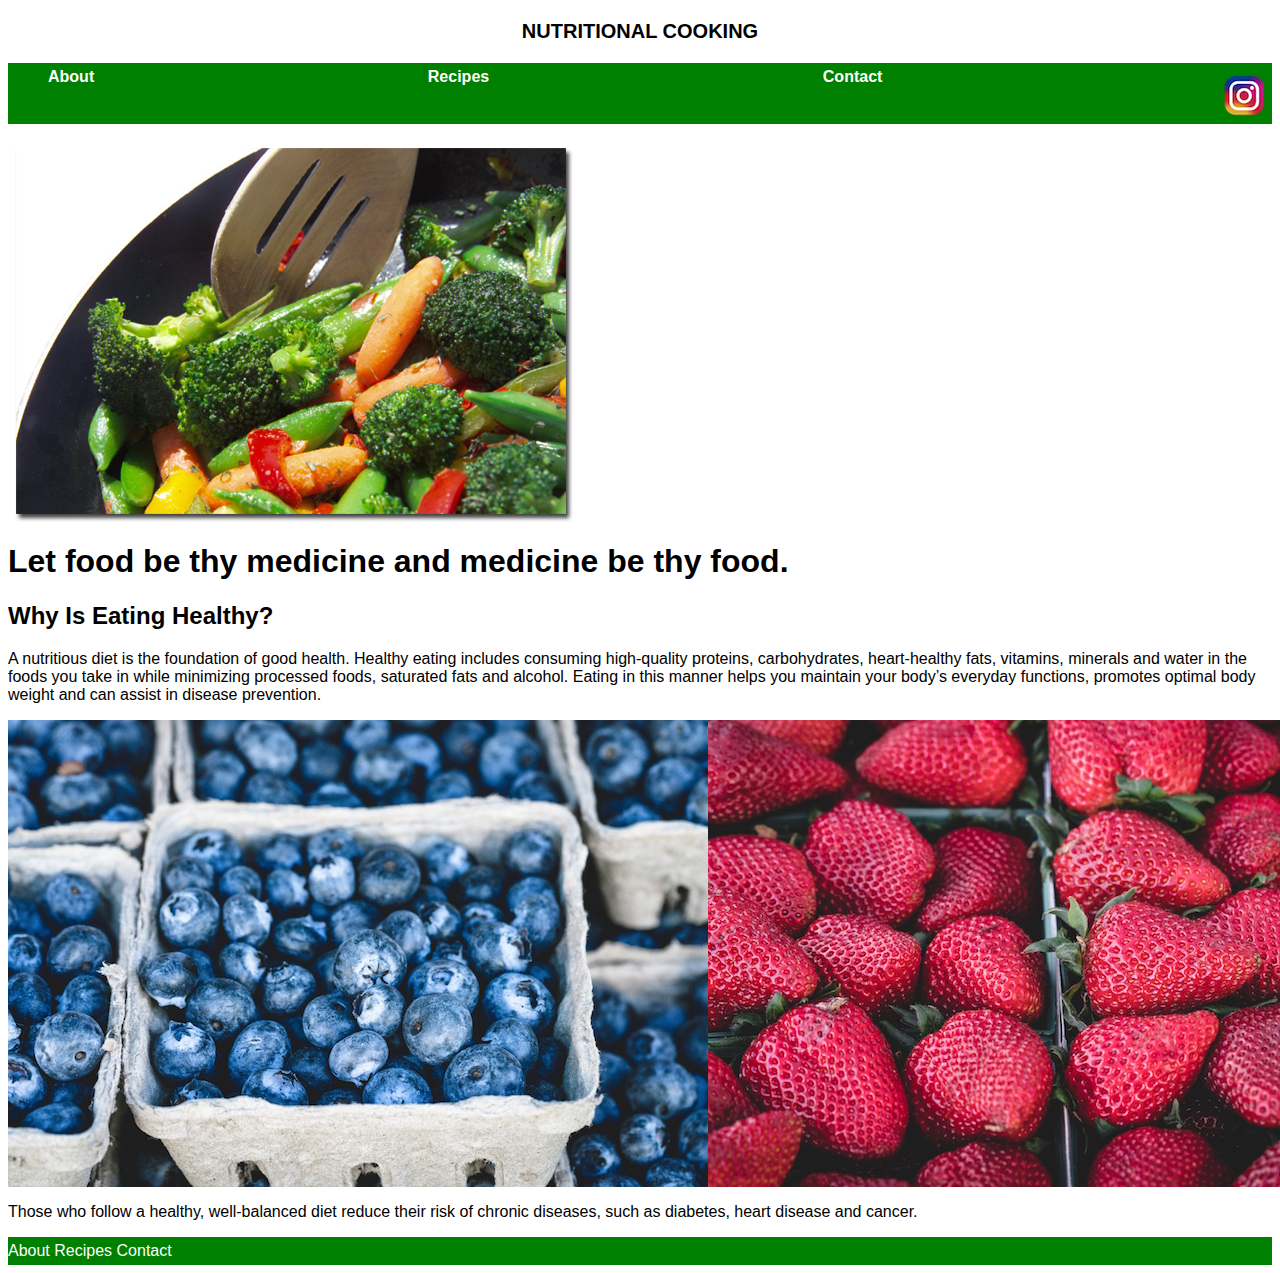
<file: index.html>
<!doctype html>
<html>
  <head>
    <link rel="stylesheet" type"text/css" href="style.css">
    <title>Nutritional Cooking</title>
  </head>
  
  <body>
   
    <header>
      <p><strong>NUTRITIONAL COOKING</strong></p>
    </header>
    
    <div class="nav">
      <ul>
        <a href="about.html"><strong>About</strong></a>
        <a href="recipes.html"><strong>Recipes</strong></a>
        <a href="contact.html"><strong>Contact</strong></a>
        <a href="https://www.instagram.com/nutritional_cooking"><img src="images/icone_ig.png"/>
        </a> 
      </ul>
    </div>
    
    <div class="cooking">
        <img src="images/cooking_01.jpg">
         <h1>Let food be thy medicine and medicine be thy food.</h1>
    </div>
    
   

    <div class="section">
      <h2>Why Is Eating Healthy?</h2>
      <p>A nutritious diet is the foundation of good health. Healthy eating includes consuming high-quality proteins, carbohydrates, heart-healthy fats, vitamins, minerals and water in the foods you take in while minimizing processed foods, saturated fats and alcohol. Eating in this manner helps you maintain your body’s everyday functions, promotes optimal body weight and can assist in disease prevention.</p>
    </div>

    
    <div class="fruits">
        <div class="mini">
            <img src="images/food_fruit_blueberry_01.jpeg">
            <img src="images/food_fruit_strawberry.jpeg">
            <img src="images/food_fruit_lemons.jpg">
        </div>
    </div>

    
    <p> Those who follow a healthy, well-balanced diet reduce their risk of chronic diseases, such as diabetes, heart disease and cancer.</p>

    <footer>
      <a href="about.html">About</a>
      <a href="recipes.html">Recipes</a>
      <a href="contact.html">Contact</a>

    </footer>
    
    
  </body>
</html>
</file>
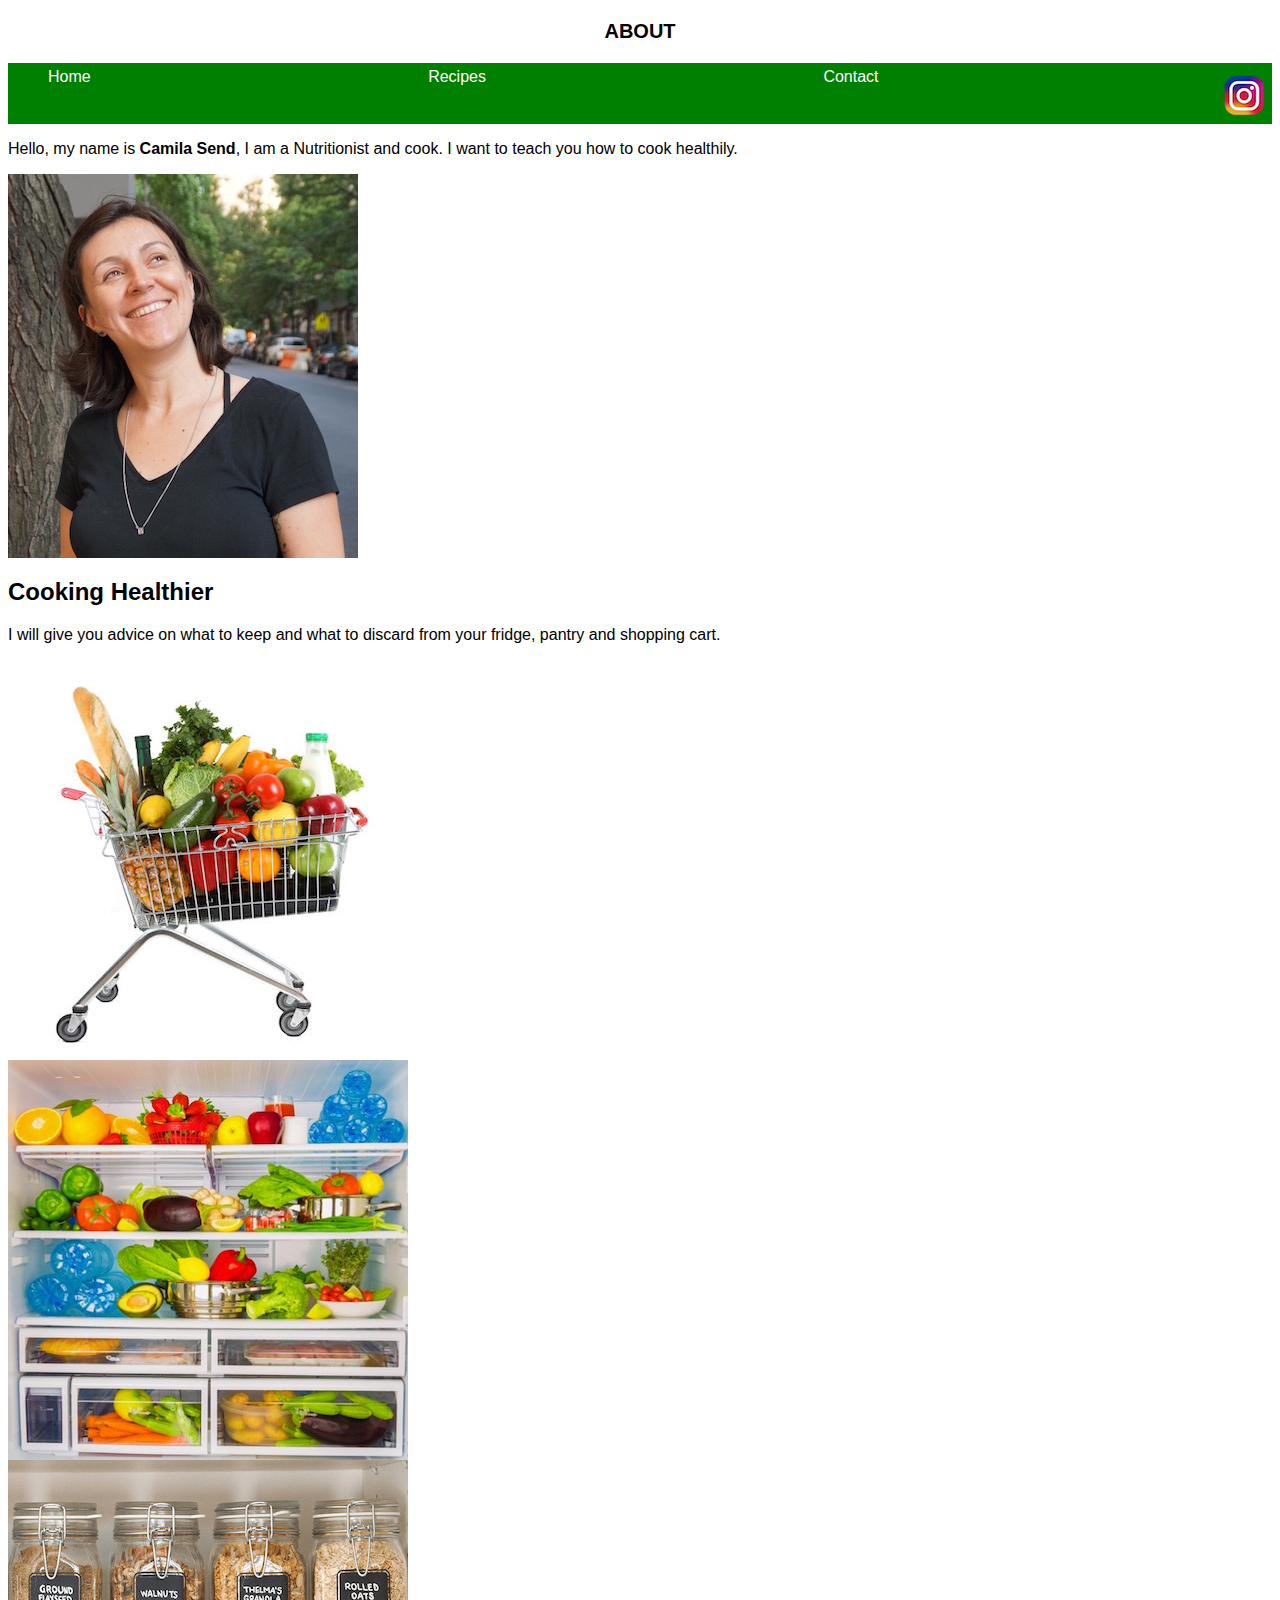
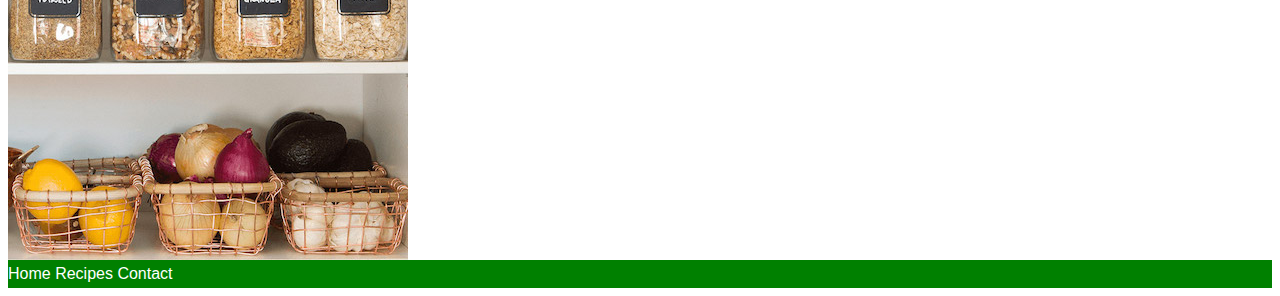
<file: about.html>
<!doctype html>
<html>
  <head>
    <link rel="stylesheet" type"text/css" href="style.css">
    <title> Nutritional Cook</title>
  </head>

  <body>

    <header>
      <p><strong>ABOUT</strong></p>
    </header>

    <div class="nav">
      <ul>
        <a href="index.html">Home</a>
        <a href="recipes.html">Recipes</a>
        <a href="contact.html">Contact</a>
        <a href="https://www.instagram.com/nutritional_cooking"><img src="images/icone_ig.png"/>
        </a> 
      </ul>
    </div>

    <p>Hello, my name is <strong>Camila Send</strong>, I am a Nutritionist and cook. 
      I want to teach you how to cook healthily.
    </p>

    <img src="images/camila.jpg">


    <h2>Cooking Healthier</h2>
    <p>I will give you advice on what to keep and what to discard from your fridge, pantry and shopping cart. </p>
    
    <div>
      <img src="images/market.jpg">
      <img src="images/fridge.jpg">
      <img src="images/pentry.jpg">
    </div>
    
    
    <footer>
      <a href="index.html">Home</a>
      <a href="recipes.html">Recipes</a>
      <a href="contact.html">Contact</a>

    </footer>


  </body>
</html>
</file>
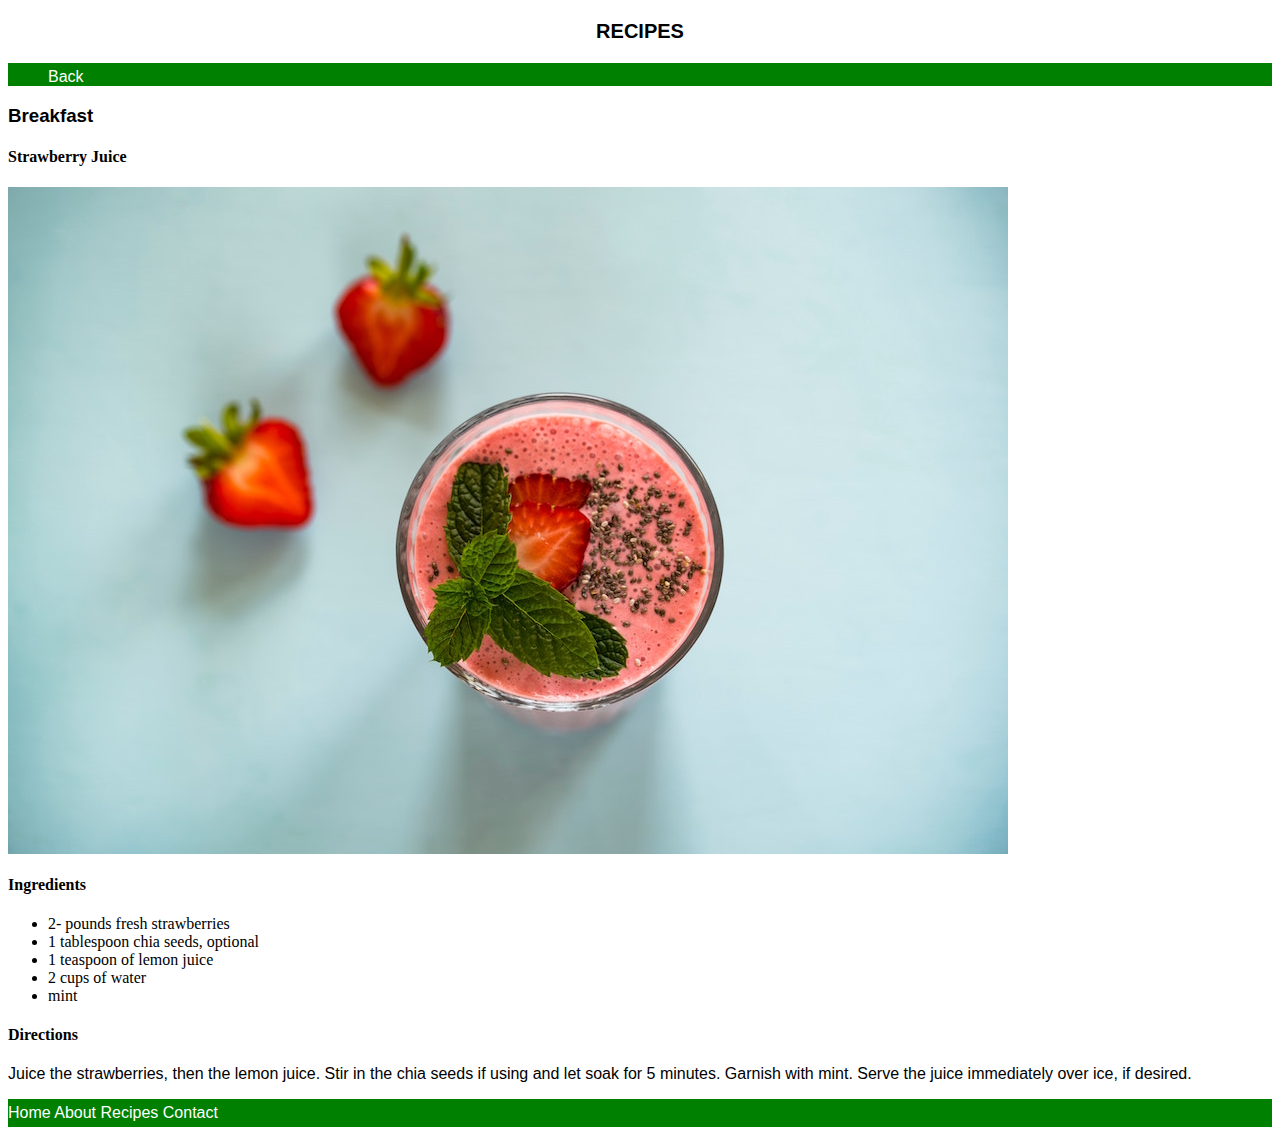
<file: breakfast.html>
<!doctype html>
<html>
  <head>
    <link rel="stylesheet" type"text/css" href="style.css">
    <title> Nutritional Cook</title>
  </head>

  <body>

    <header>
      <p><strong>RECIPES</strong></p>
    </header>

    <div class="nav">
      <ul>
        <a href="recipes.html">Back</a>
       </ul>
    </div>


    <h3>Breakfast</h3>
  
    <h4><strong>Strawberry Juice</strong></h4>
    <img src="images/breakfast.jpg">
    <h4>Ingredients</h4>
      <ul>
        <li>2- pounds fresh strawberries</li>
        <li>1 tablespoon chia seeds, optional</li>
        <li>1 teaspoon of lemon juice</li>
        <li>2 cups of water</li>
        <li>mint</li>
      </ul>
    
    <h4>Directions</h4>
    <p>
      Juice the strawberries, then the lemon juice. Stir in the chia seeds if using and let soak for 5 minutes. Garnish with mint. Serve the juice immediately over ice, if desired.</p>
    
    <footer>
        <a href="index.html">Home</a>
        <a href="about.html">About</a>
        <a href="recipes.html">Recipes</a>
        <a href="contact.html">Contact</a>
    </footer>


          </body>
        </html>
</file>
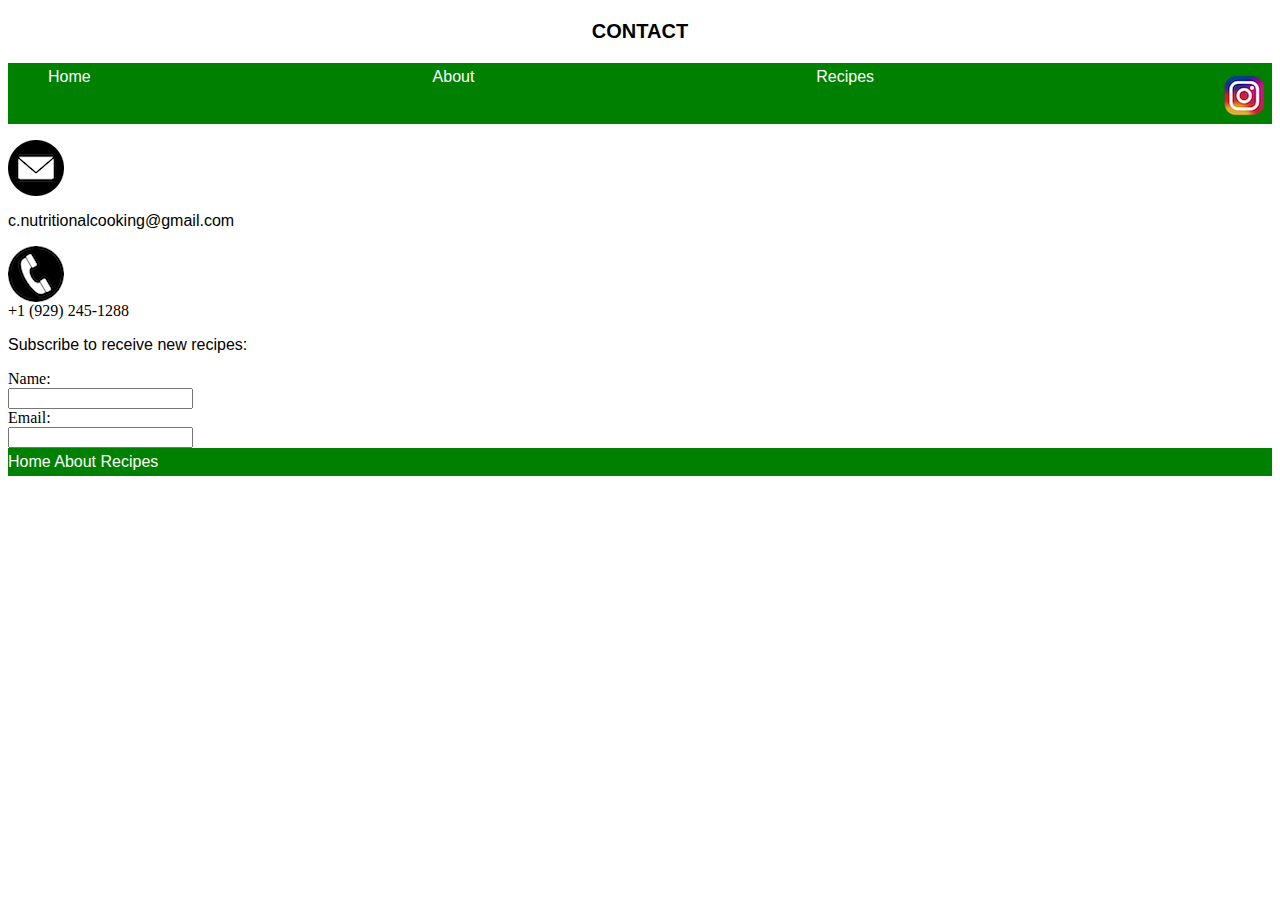
<file: contact.html>
<!doctype html>
<html>
  <head>
    <link rel="stylesheet" type"text/css" href="style.css">
    <title> Nutritional Cook</title>
  </head>

  <body>

    <header>
      <p><strong>CONTACT</strong></p>
    </header>

    <div class="nav">
      <ul>
        <a href="index.html">Home</a>
        <a href="about.html">About</a>
        <a href="recipes.html">Recipes</a>
        <a href="https://www.instagram.com/nutritional_cooking"><img src="images/icone_ig.png"/>
        </a> 
      </ul>
    </div>

    <img src="images/email.png">
    <p>c.nutritionalcooking@gmail.com</p>
    
    <img src="images/phone.png"
    <p>+1 (929) 245-1288</p>

    <p>Subscribe to receive new recipes:</p>
    <form>
      Name: <br />
      <input type="text"
      name="name">
      <br />
      
      Email: <br />
      <input type="text"name=email>
    </form>
    
    <footer>
      <a href="index.html">Home</a>
      <a href="about.html">About</a>
      <a href="recipes.html">Recipes</a>
    </footer>


  </body>
</html>
</file>
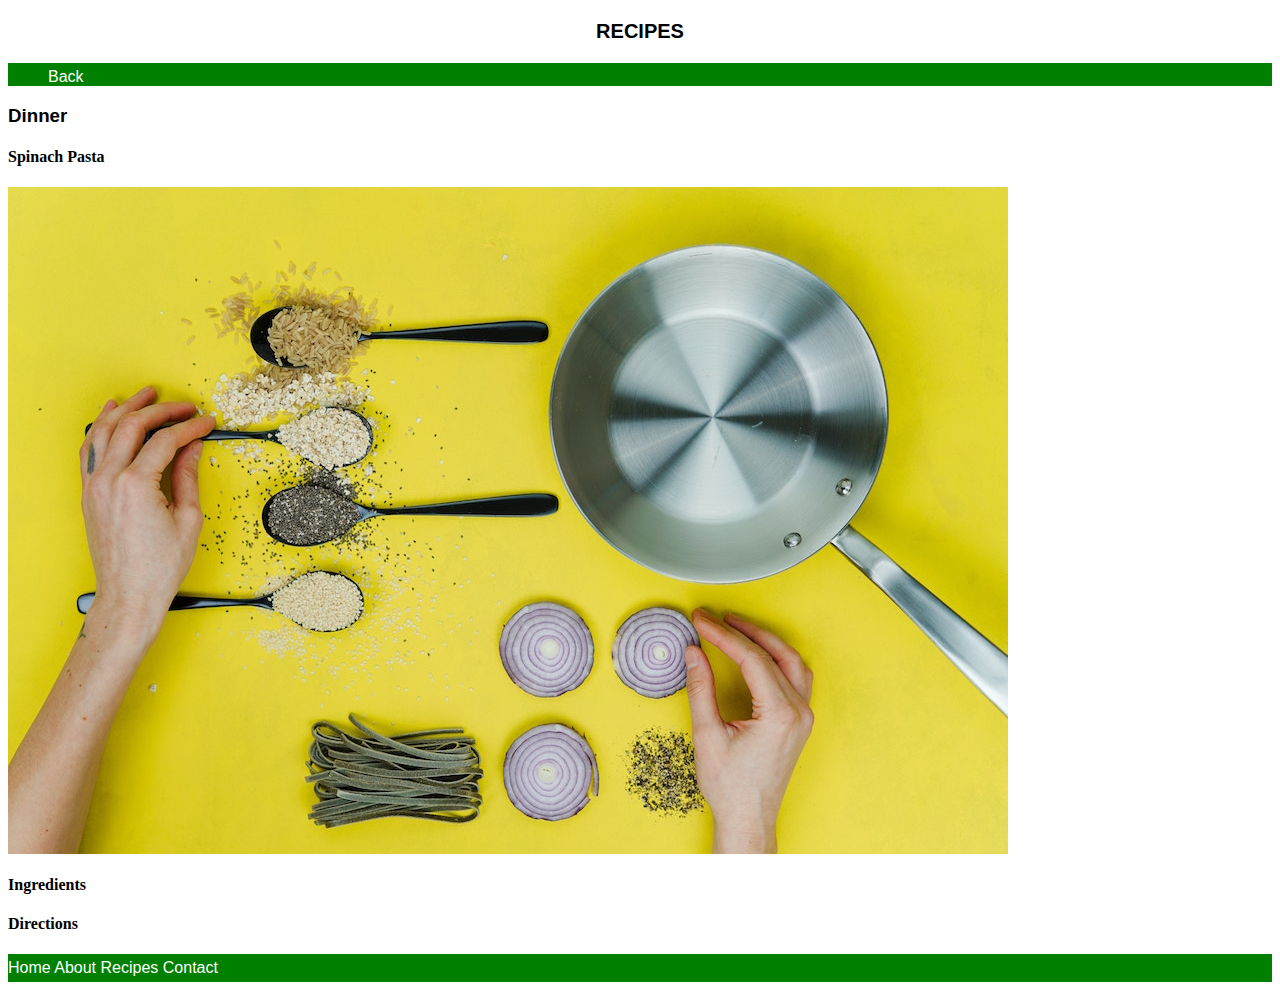
<file: dinner.html>
<!doctype html>
<html>
  <head>
    <link rel="stylesheet" type"text/css" href="style.css">
    <title> Nutritional Cook</title>
  </head>

  <body>

    <header>
      <p><strong>RECIPES</strong></p>
    </header>

    <div class="nav">
      <ul>
        <a href="recipes.html">Back</a>
      </ul>
    </div>

  
      
      <h3>Dinner</h3>

    <h4><strong>Spinach Pasta</strong></h4>
      <img src="images/dinner.jpg">
      <h4>Ingredients</h4>
      
  

      <h4>Directions</h4>
  
      
      
      
      
    <footer>
      <a href="index.html">Home</a>
      <a href="about.html">About</a>
      <a href="recipes.html">Recipes</a>
      <a href="contact.html">Contact</a>
    </footer>
</file>
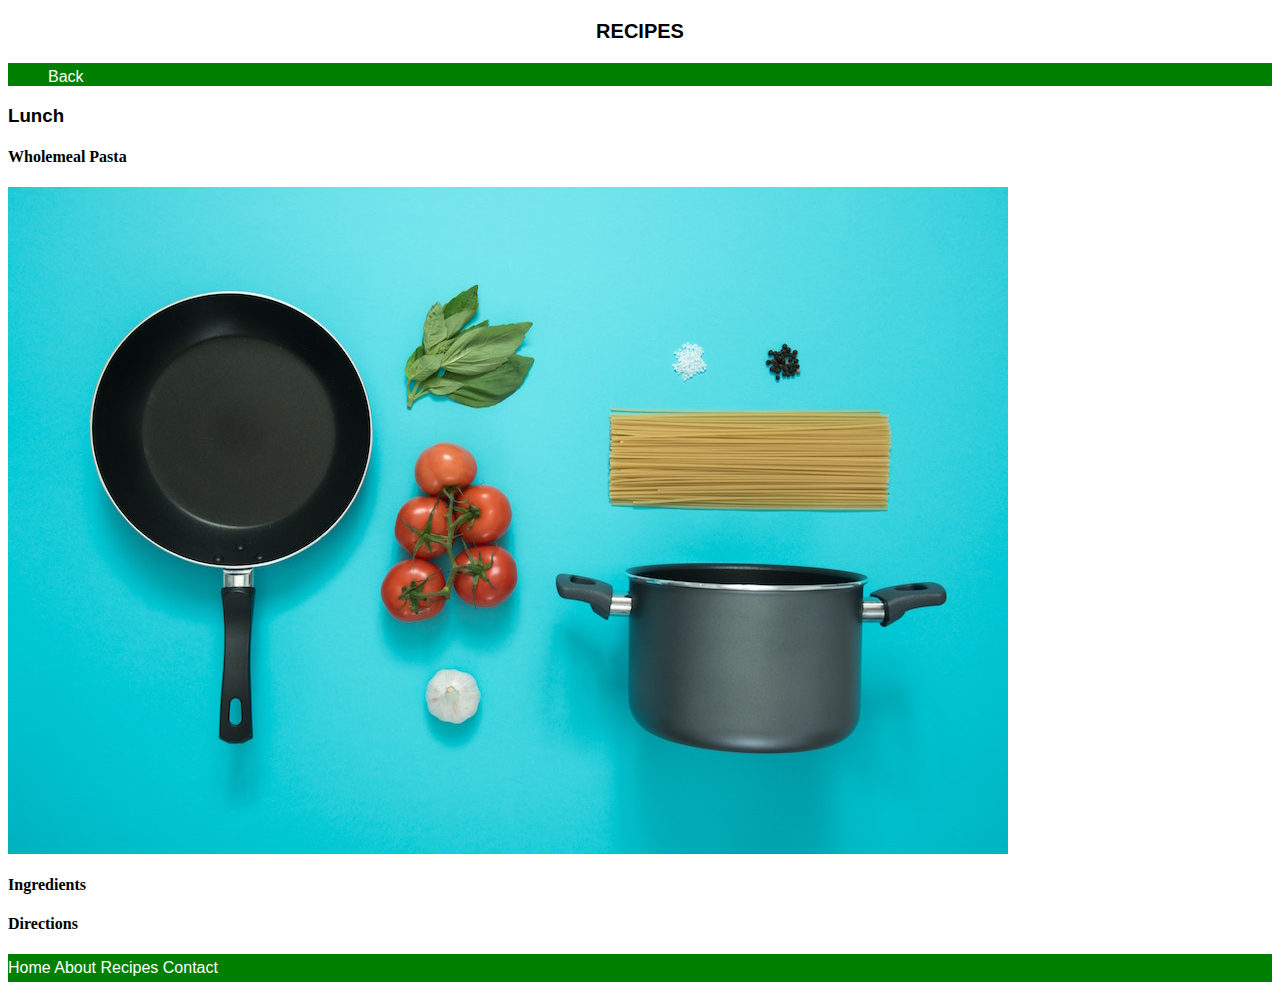
<file: lunch.html>
<!doctype html>
<html>
  <head>
    <link rel="stylesheet" type"text/css" href="style.css">
    <title> Nutritional Cook</title>
  </head>

  <body>

    <header>
      <p><strong>RECIPES</strong></p>
    </header>

    <div class="nav">
      <ul>
        <a href="recipes.html">Back</a>
      </ul>
    </div>
    
    <h3>Lunch</h3>

    <h4><strong>Wholemeal Pasta</strong></h4>
    <img src="images/lunch.jpg">
    <h4>Ingredients</h4>



    <h4>Directions</h4>

    <footer>
      <a href="index.html">Home</a>
      <a href="about.html">About</a>
      <a href="recipes.html">Recipes</a>
      <a href="contact.html">Contact</a>
    </footer>
</file>
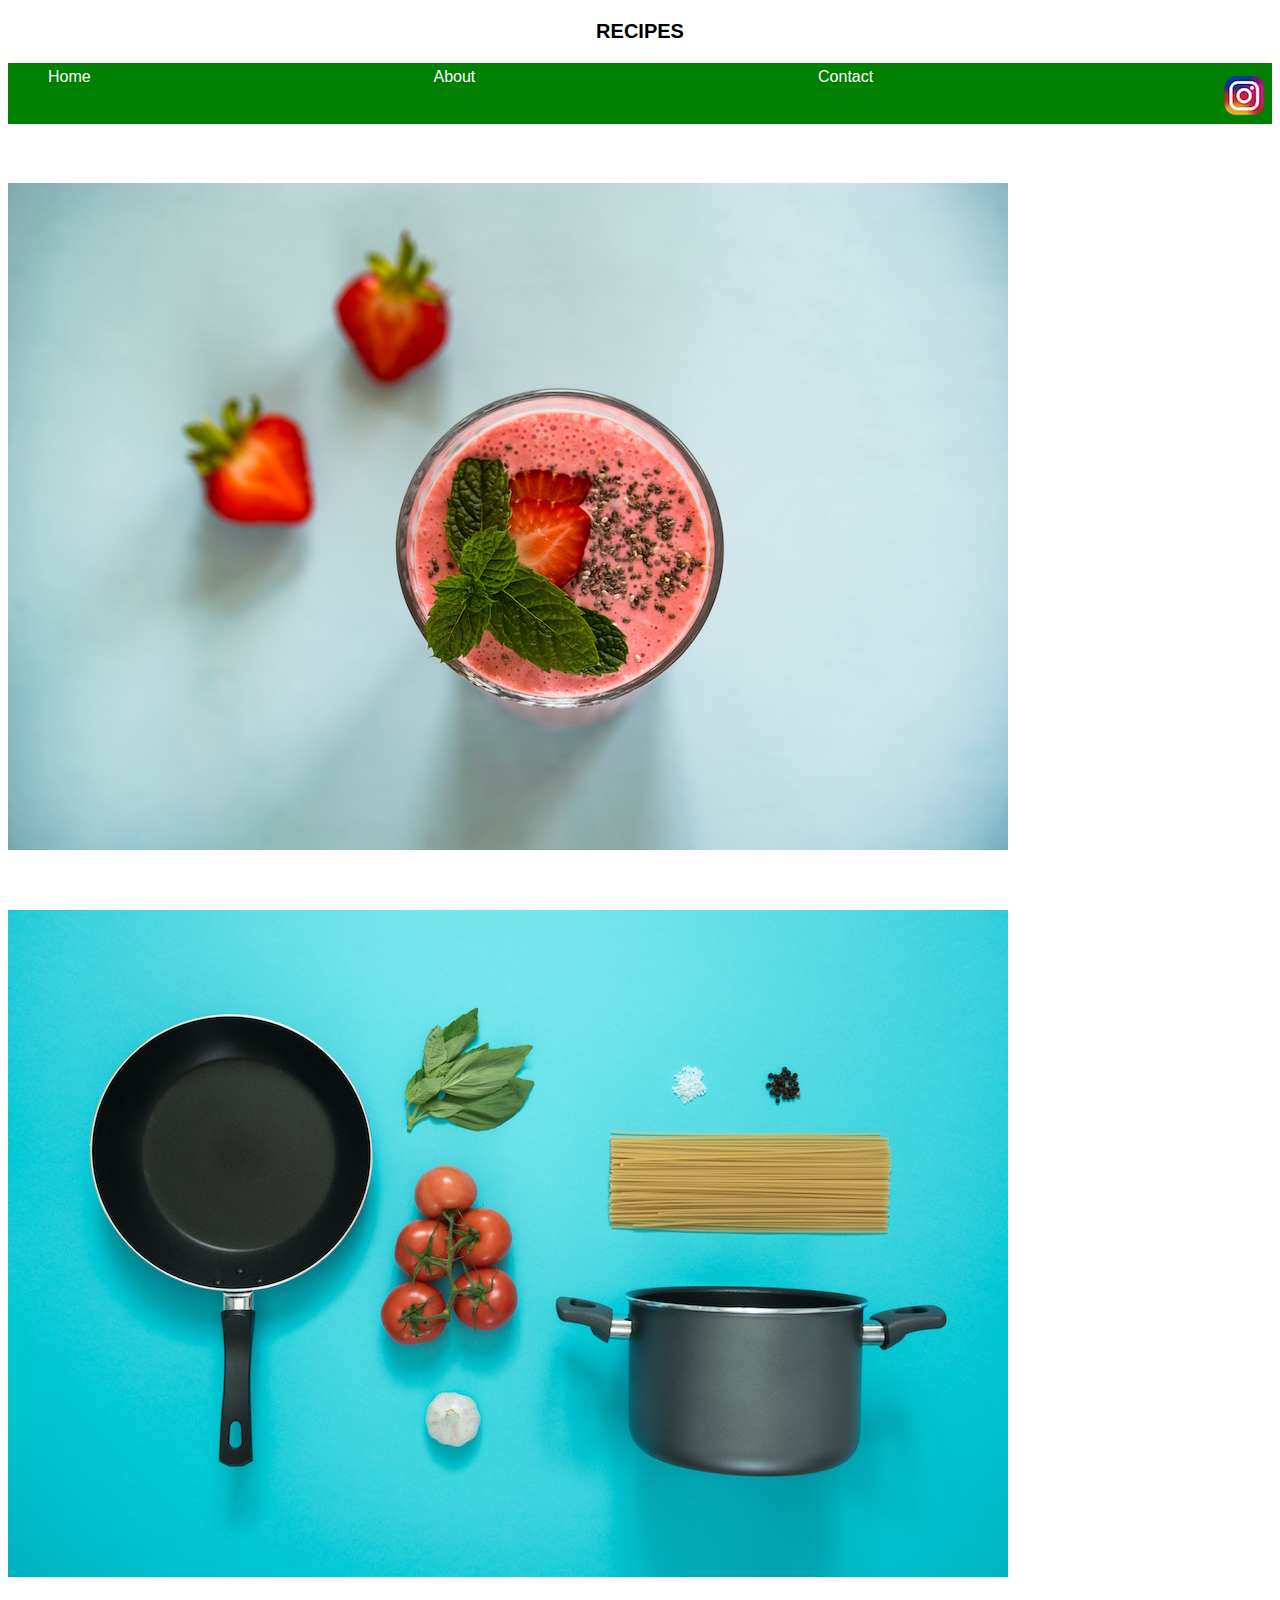
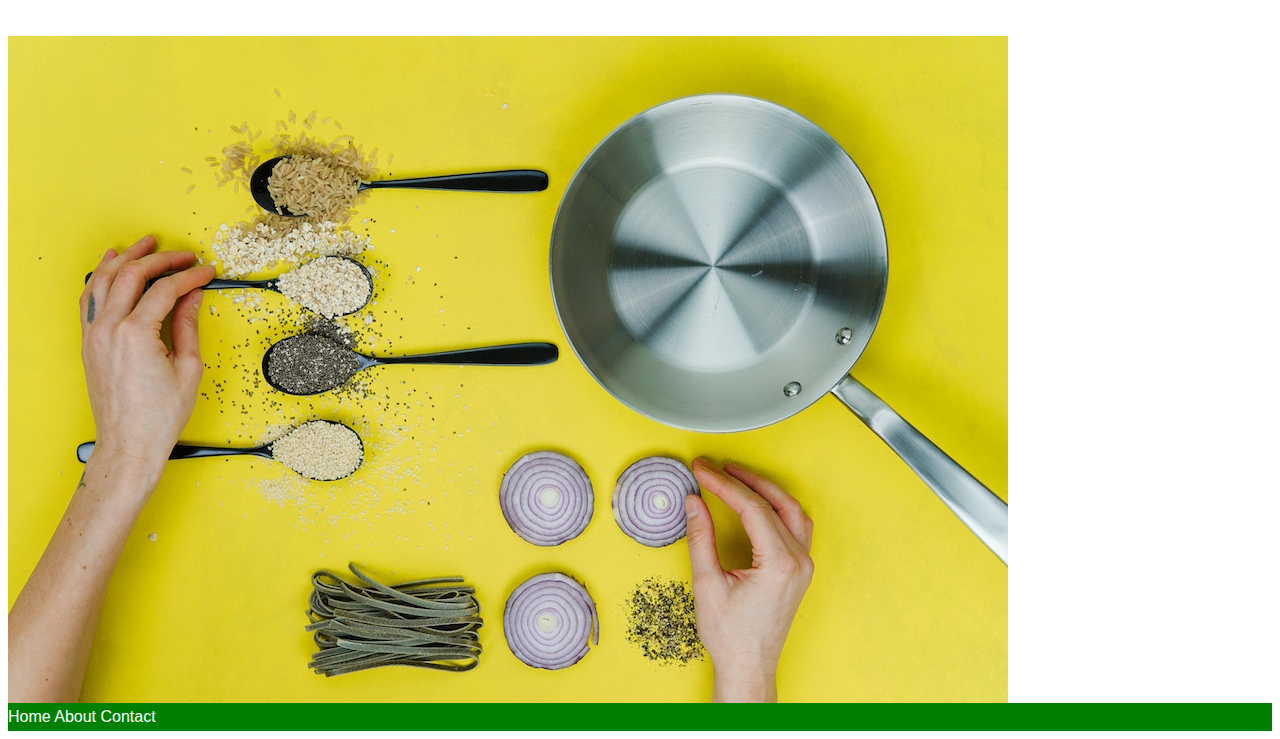
<file: recipes.html>
<!doctype html>
<html>
  <head>
    <link rel="stylesheet" type"text/css" href="style.css">
    <title> Nutritional Cook</title>
  </head>

  <body>

    <header>
      <p><strong>RECIPES</strong></p>
    </header>

    <div class="nav">
      <ul>
        <a href="index.html">Home</a>
        <a href="about.html">About</a>
        <a href="contact.html">Contact</a>
        <a href="https://www.instagram.com/nutritional_cooking"><img src="images/icone_ig.png"/>
        </a> 
      </ul>
    </div>

  
    <div class="breakfast">
        <h3><a href="breakfast.html">Breakfast</a></h3>
        <a href="breakfast.html"><img src="images/breakfast.jpg"></a>
    </div>    

    <div class="lunch">
      <h3><a href="lunch.html">Lunch</a></h3>
      <a href="lunch.html"><img src="images/lunch.jpg"></a>
    </div>

    
    <div class="dinner">
      <h3><a href="dinner.html">Dinner</a></h3>
      <a href="dinner.html"><img src="images/dinner.jpg"></a>
    </div>

    
    <footer>
      <a href="index.html">Home</a>
      <a href="about.html">About</a>
      <a href="contact.html">Contact</a>

    </footer>


  </body>
</html>
</file>
<file: style.css>
header {
    color: black;
    font-family: sans-serif;
    font-size: 20px;
    background-color: white;
    text-align: center;
}

.nav ul {
    background-color: green;
    font-family: sans-serif;
    padding-top: 5px;
    display: flex;
    justify-content: space-between
}

.mini {
    display: flex;
    flex: 3;
    
}

a {
    color: white;
    font-family: sans-serif;
    text-decoration: none;
}

.cooking {
    border-bottom-color: green;
    border: 2px;
    image-orientation: center;
}

img {
    width: auto;
    height: auto;
    display: flex; 
}

h1 {
    font-family: sans-serif;
    font-size: 32px;
}

h2 {
    font-family: sans-serif;
}

h3 {
    font-family: sans-serif;
}

p {
  font-family: sans-serif;
}

footer {
    font-family: sans-serif;
    background-color: green;
    padding: 5px 0px;
    justify-content: space-between
}
</file>
